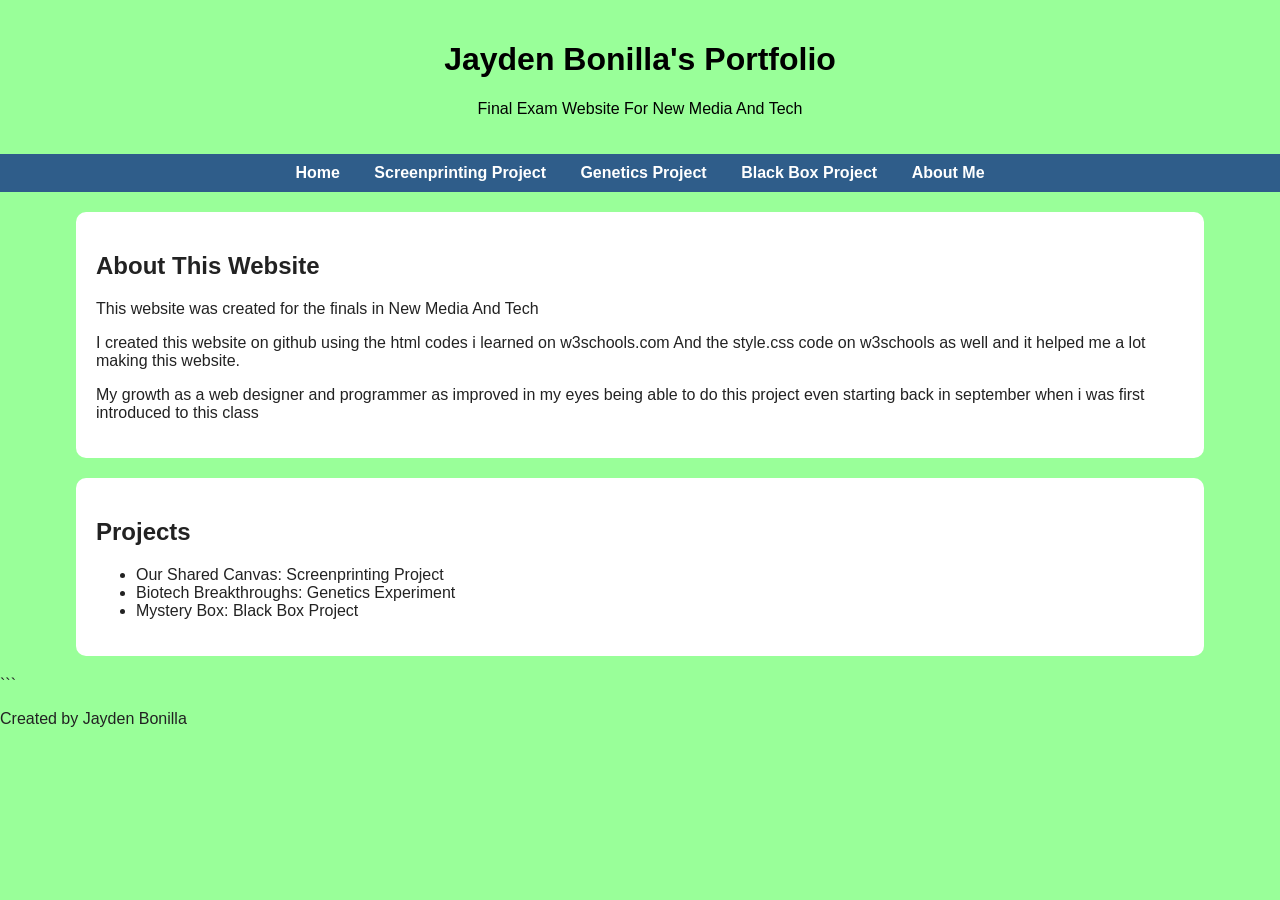
<file: index.html>
<!DOCTYPE html>

<html lang="en">
<head>
    <meta charset="UTF-8">
    <title>My Course Portfolio</title>
    <link rel="stylesheet" href="style.css">
</head>
<body>

<header>
    <h1>Jayden Bonilla's Portfolio</h1>
    <p>Final Exam Website For New Media And Tech</p>
</header>

</style>
</head>
<body>


<nav>
    <a href="index.html">Home</a>
<a href="screenprint.html">Screenprinting Project</a>
    <a href="genetics.html">Genetics Project</a>
    <a href="blackbox.html">Black Box Project</a>
    <a href="aboutme.hmtl">About Me</a>
</nav>

<main>
    <section>
        <h2>About This Website</h2>
        This website was created for the finals in New Media And Tech
    <p>
       I created this website on github using the html codes i learned on w3schools.com
        And the style.css code on w3schools as well and it helped me a lot making this website.
    </p>
        
    <p>
      My growth as a web designer and programmer as improved in my eyes being able to do this project
        even starting back in september when i was first introduced to this class
    </p>
</section>

<section>
    <h2>Projects</h2>
    <ul>
        <li>Our Shared Canvas: Screenprinting Project</li>
        <li>Biotech Breakthroughs: Genetics Experiment</li>
        <li>Mystery Box: Black Box Project</li>
    </ul>
</section>
```

</main>

<footer>
    <p>Created by Jayden Bonilla</p>
</footer>

</body>
</html>
</file>
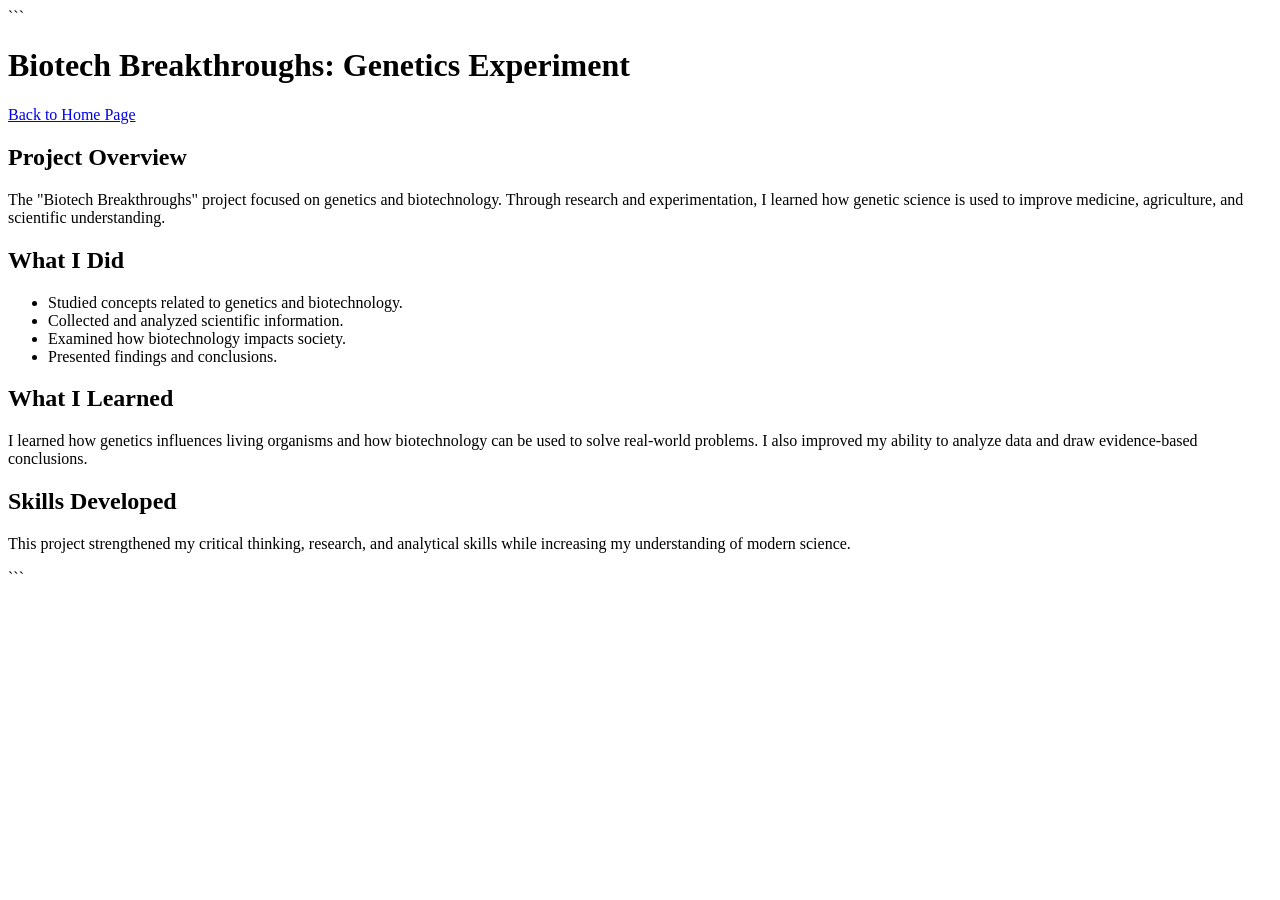
<file: genetics.html>
<!DOCTYPE html>

<html lang="en">
<head>
    <meta charset="UTF-8">
    <meta name="viewport" content="width=device-width, initial-scale=1.0">
    <title>Biotech Breakthroughs - Genetics Experiment</title>
</head>
<body>

```
<h1>Biotech Breakthroughs: Genetics Experiment</h1>

<p><a href="index.html">Back to Home Page</a></p>

<h2>Project Overview</h2>

<p>
    The "Biotech Breakthroughs" project focused on genetics and biotechnology.
    Through research and experimentation, I learned how genetic science is used
    to improve medicine, agriculture, and scientific understanding.
</p>

<h2>What I Did</h2>

<ul>
    <li>Studied concepts related to genetics and biotechnology.</li>
    <li>Collected and analyzed scientific information.</li>
    <li>Examined how biotechnology impacts society.</li>
    <li>Presented findings and conclusions.</li>
</ul>

<h2>What I Learned</h2>

<p>
    I learned how genetics influences living organisms and how biotechnology
    can be used to solve real-world problems. I also improved my ability to
    analyze data and draw evidence-based conclusions.
</p>

<h2>Skills Developed</h2>

<p>
    This project strengthened my critical thinking, research, and analytical
    skills while increasing my understanding of modern science.
</p>
```

</body>
</html>
</file>
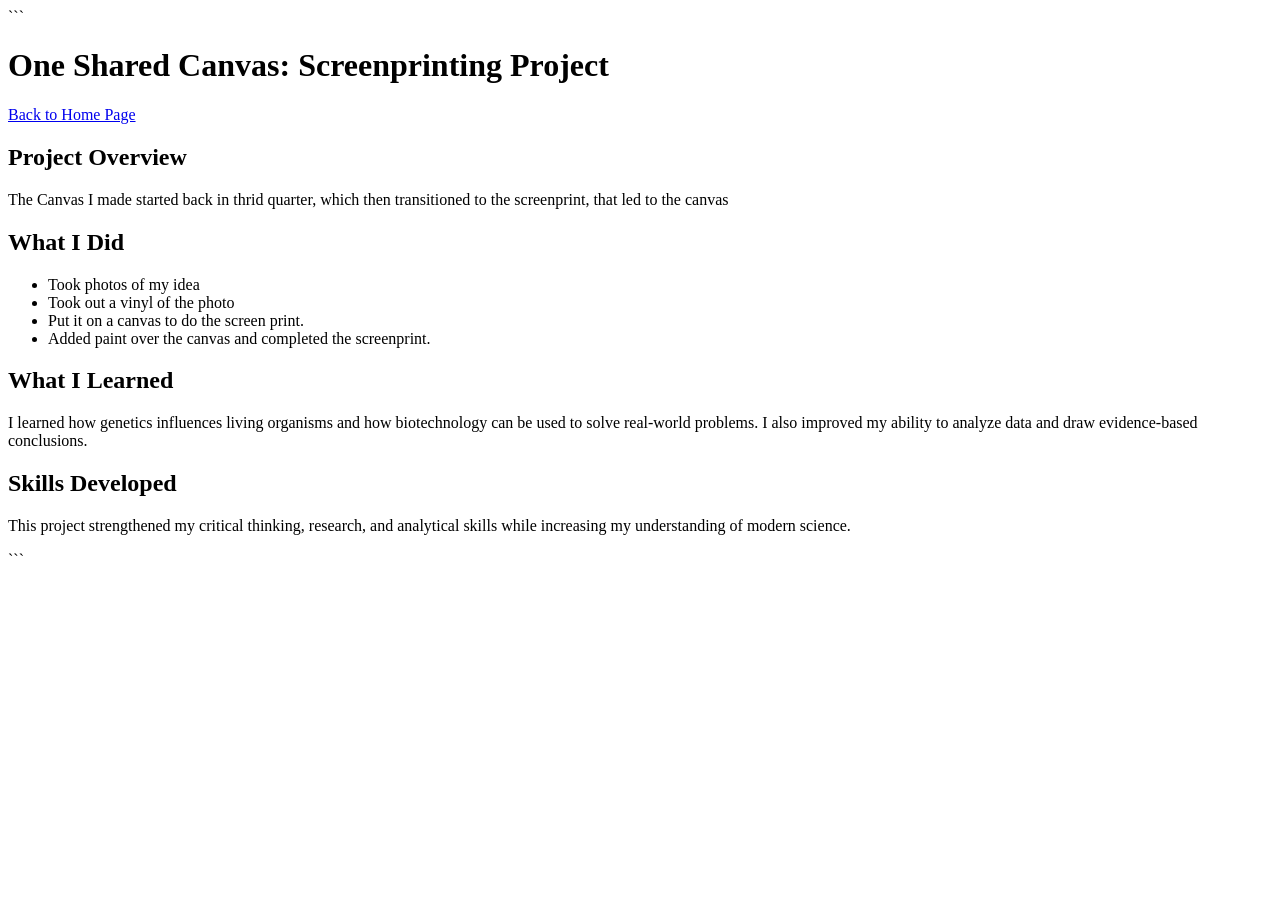
<file: screenprint.html>
<!DOCTYPE html>

<html lang="en">
<head>
    <meta charset="UTF-8">
    <meta name="viewport" content="width=device-width, initial-scale=1.0">
    <title>My Shared Canvas - Screenprinting Project</title>
</head>
<body>

```
<h1>One Shared Canvas: Screenprinting Project</h1>

<section> 
<p><a href="index.html">Back to Home Page</a></p>
</section>

<h2>Project Overview</h2>

<p>
    The Canvas I made started back in thrid quarter, 
    which then transitioned to the screenprint, that led
    to the canvas
</p>

<h2>What I Did</h2>

<ul>
    <li>Took photos of my idea</li>
    <li>Took out a vinyl of the photo</li>
    <li>Put it on a canvas to do the screen print.</li>
    <li>Added paint over the canvas and completed the screenprint.</li>
</ul>

<h2>What I Learned</h2>

<p>
    I learned how genetics influences living organisms and how biotechnology
    can be used to solve real-world problems. I also improved my ability to
    analyze data and draw evidence-based conclusions.
</p>

<h2>Skills Developed</h2>

<p>
    This project strengthened my critical thinking, research, and analytical
    skills while increasing my understanding of modern science.
</p>
```

</body>
</html>
</file>
<file: style.css>
body {
    font-family: Arial, sans-serif;
    margin: 0;
    background: #99ff99;
    color: #222;
}

header {
    background: #99ff99;
    color: black;
    padding: 20px;
    text-align: center;
}

nav {
    background: #2f5d8a;
    padding: 10px;
    text-align: center;
}

nav a {
    color: white;
    margin: 0 15px;
    text-decoration: none;
    font-weight: bold;
}

nav a:hover {
    text-decoration: underline;
}

section {
    background: white;
    margin: 20px auto;
    padding: 20px;
    width: 85%;
    border-radius: 10px;
}

img {
    width: 100%;
    max-width: 500px;
    margin: 10px;
    border-radius: 8px;
}

video {
    width: 100%;
    max-width: 600px;
    margin-top: 10px;
}
</file>
